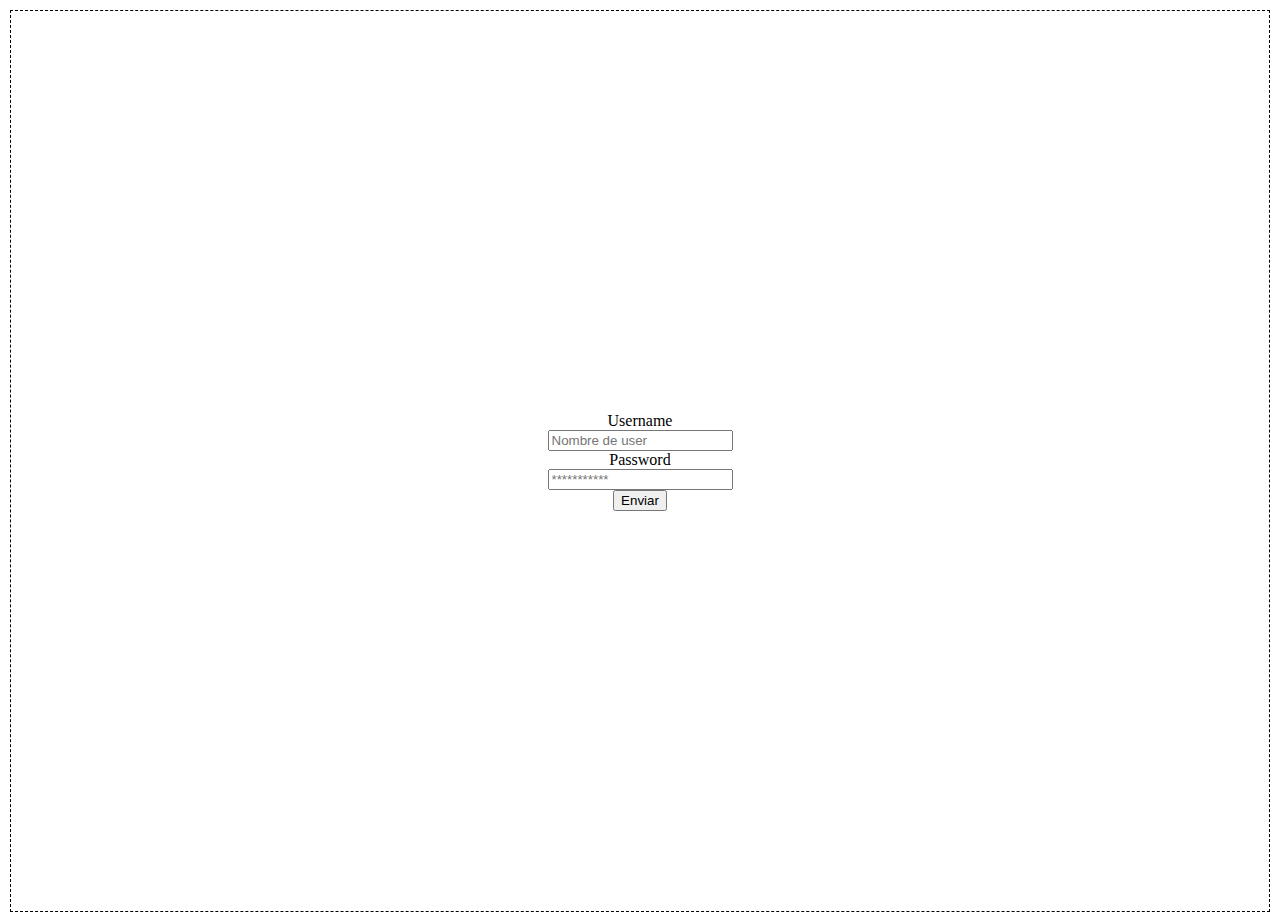
<file: login.html>
<!DOCTYPE html>
<html lang="es">
  <head>
    <meta charset="UTF-8" />
    <meta name="viewport" content="width=device-width, initial-scale=1.0" />
    <title>Document</title>
    <link rel="stylesheet" href="css/login.css" />
  </head>
  <body>
    <form action="">
      <label for="username">Username</label>
      <input type="text" id="username" placeholder="Nombre de user" required />

      <label for="password">Password</label>
      <input type="password" id="password" placeholder="***********" required />

      <input type="submit" value="Enviar" />
    </form>
  </body>
</html>
</file>
<file: css/login.css>
* {
  margin: 0;
}

body {
  height: 100vh;
  width: 100%;
  font-family: serif;
}

form {
  border: 1px dashed;
  display: flex;
  flex-direction: column;
  justify-content: center;
  align-items: center;
  height: 100vh; /* Establece la altura del formulario al 100% del viewport height */
  margin: 10px;
}
</file>
